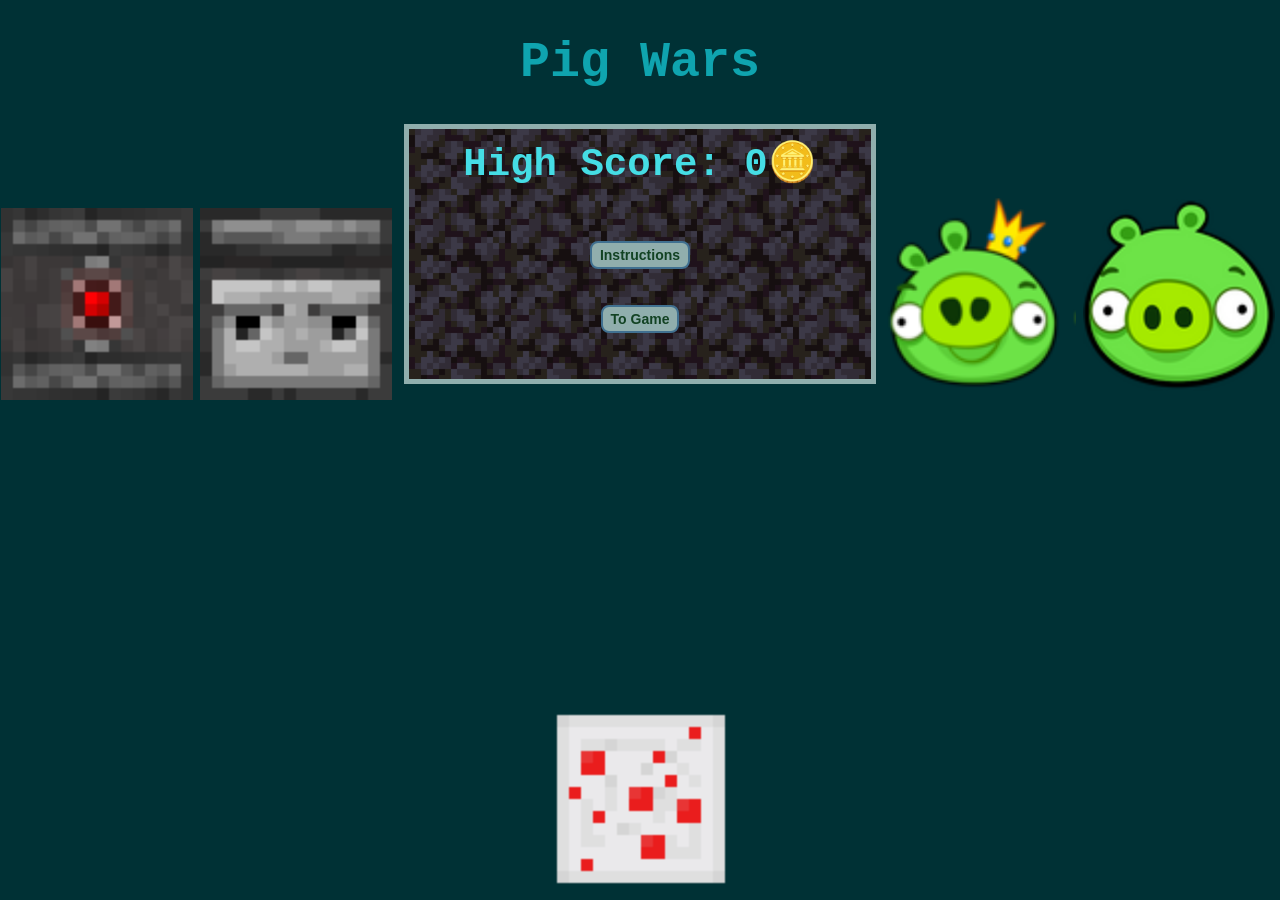
<file: index.html>
<!DOCTYPE html>
<html>
<head>
  <meta charset="utf-8">
  <meta name="viewport" content="width=device-width">
  <title>Main</title>
  <link href="style.css" rel="stylesheet" type="text/css" />

</head>

<body>
  <h1>Pig Wars</h1>
  <div id="invisBox">
  <span id="highscore">High Score: 0🪙</span>
  <br>
   <br>
   <br>
  <button onclick="window.location.href = 'instruction.html';">Instructions</button>
  <br>
  <br>
  <button onclick="window.location.href='main.html';">To Game</button>
  <br>
  <br>
  </div>
  <div id="leftimage">
    <img id="image" src="images/demon.png">
    <img id="image" src="images/observer.png">
  </div>
  <div id="middleimage">
    <img id="image" src="images/cake.png">
  </div>
  <div id="rightimage">
    <img id="image" src="images/pigKing.png">
    <img id="image" src="images/rsz_avgpig.png">
  </div>
  
  <br>
  <br>
</body>
<script src="index.js"></script>

</html>
</file>
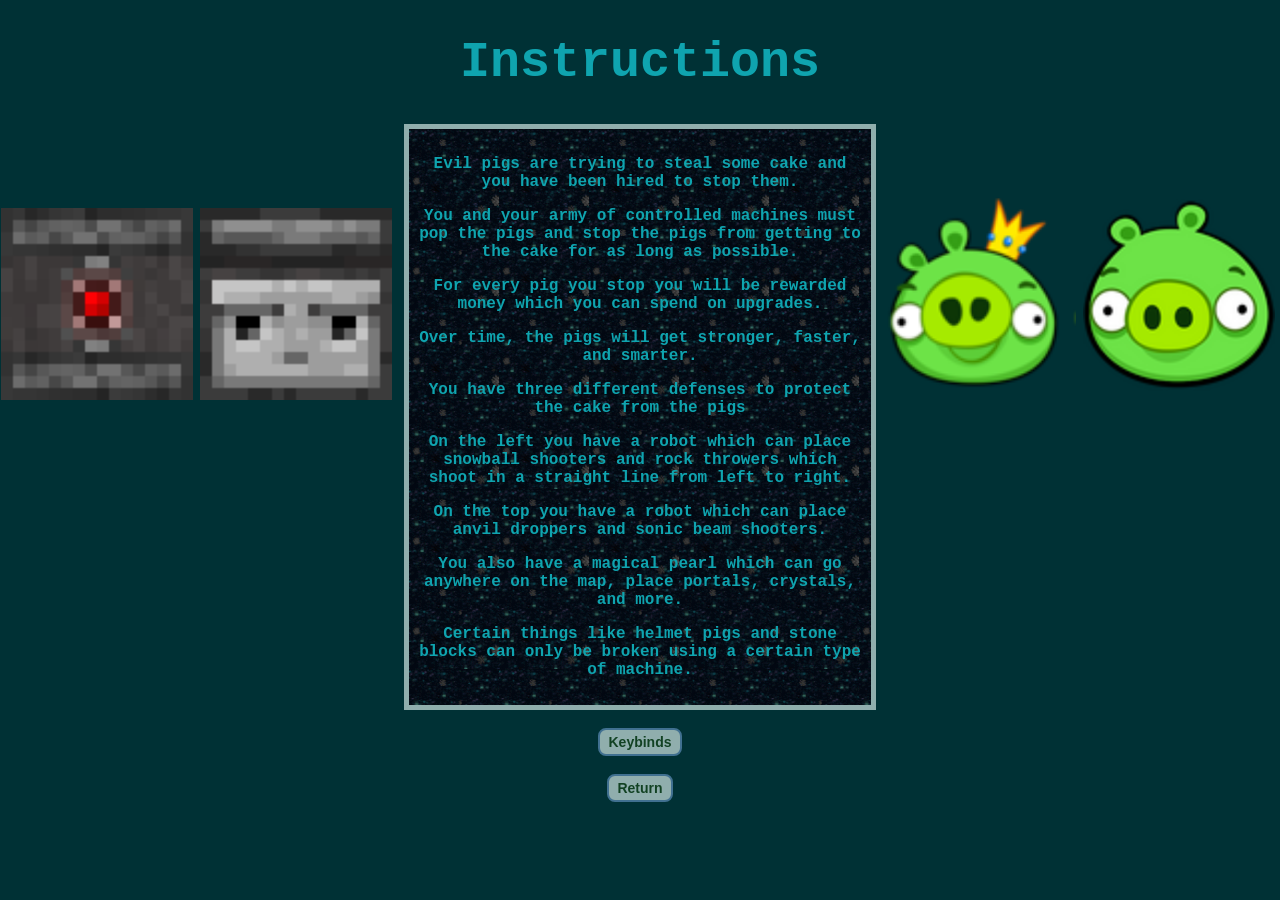
<file: instruction.html>
<!DOCTYPE html>
<html>

<head>
  <meta charset="utf-8">
  <meta name="viewport" content="width=device-width">
  <link href="style.css" rel="stylesheet" type="text/css" />
  <title>Instructions</title>
</head>
<body>
  <h1>Instructions</h1>
  <div id = box>
  <p> 
      Evil pigs are trying to steal some cake and you have been hired to stop them.
  </p>
  <p>
    You and your army of controlled machines must pop the pigs and stop the pigs from getting to the cake for as long as possible.
  </p>
  <p>
    For every pig you stop you will be rewarded money which you can spend on upgrades.
  </p>
  <p>
    Over time, the pigs will get stronger, faster, and smarter.
  </p>
  <p>
    You have three different defenses to protect the cake from the pigs
  </p>
  <p>
    On the left you have a robot which can place snowball shooters and rock throwers which shoot in a straight line from left to right.
  </p>
  <p>
    On the top you have a robot which can place anvil droppers and sonic beam shooters.
  </p>
  <p>
    You also have a magical pearl which can go anywhere on the map, place portals, crystals, and more.
  </p>
  <p>
    Certain things like helmet pigs and stone blocks can only be broken using a certain type of machine.
  </p>
  </div>
  <br>
  <button onclick="window.location.href = 'keybinds.html';">Keybinds</button>
  <br>
  <div id="leftimage">
    <img id="image" src="images/demon.png">
    <img id="image" src="images/observer.png">
  </div>
  <div id="rightimage">
    <img id="image" src="images/pigKing.png">
    <img id="image" src="images/rsz_avgpig.png">
  </div>
  <button onclick="window.location.href = 'index.html';">Return</button>


</body>

</html>
</file>
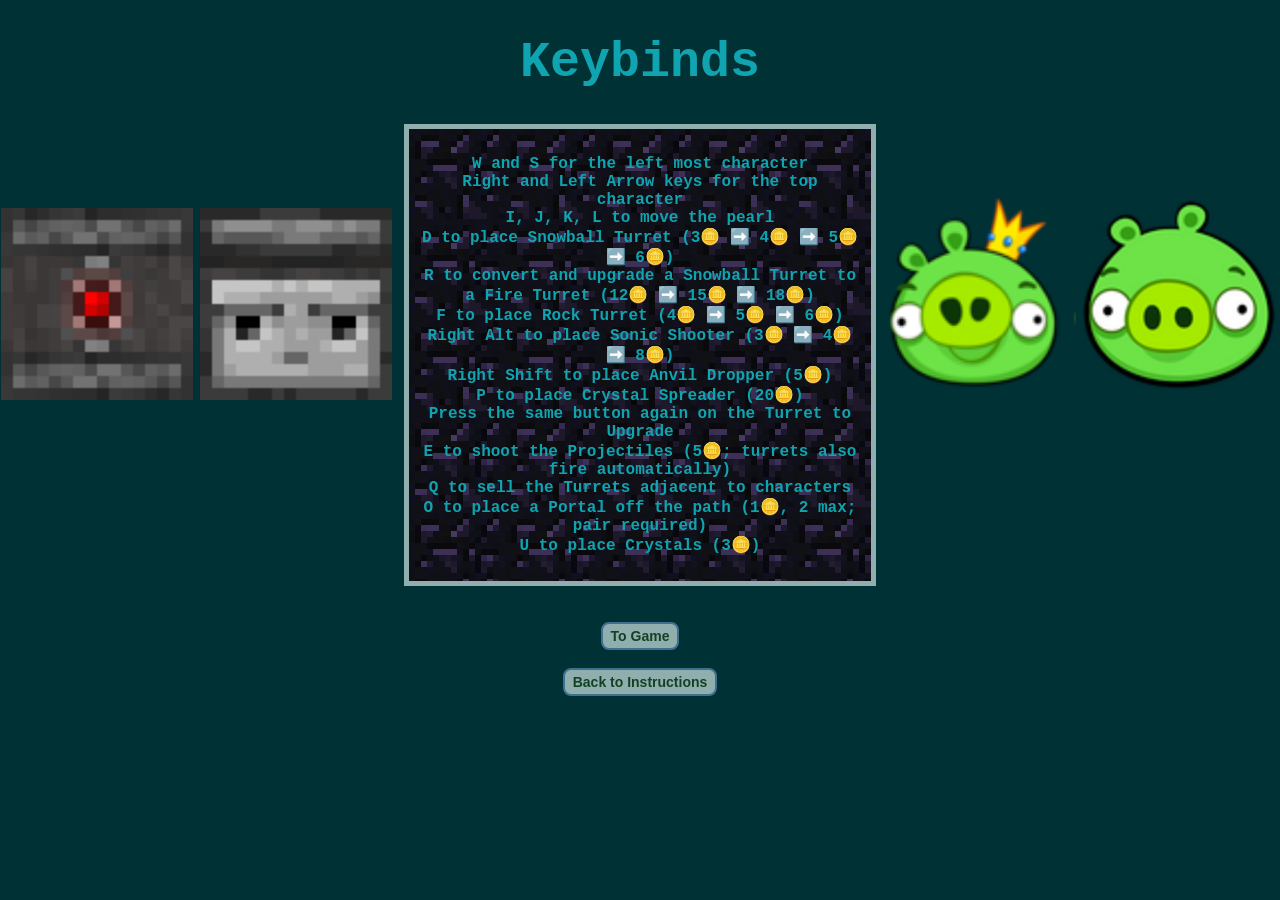
<file: keybinds.html>
<!DOCTYPE html>
<html>

<head>
  <meta charset="utf-8">
  <meta name="viewport" content="width=device-width">
  <link href="style.css" rel="stylesheet" type="text/css" />
  <title>Keybinds</title>
</head>
<body>
  <h1>Keybinds</h1>


  <div id="midBox">
  <p> W and S  for the left most character
    <br>Right and Left Arrow keys for the top character
    <br>
    I, J, K, L to move the pearl
    <br>
      D to place Snowball Turret (3🪙 ➡️ 4🪙 ➡️ 5🪙 ➡️ 6🪙)
    <br>
      R to convert and upgrade a Snowball Turret to a Fire Turret (12🪙 ➡️ 15🪙 ➡️ 18🪙)
    <br>
      F to place Rock Turret (4🪙 ➡️ 5🪙 ➡️ 6🪙)
    <br>
      Right Alt to place Sonic Shooter (3🪙 ➡️ 4🪙 ➡️ 8🪙)
    <br>
      Right Shift to place Anvil Dropper (5🪙)
    <br>
      P to place Crystal Spreader (20🪙)
    <br>
      Press the same button again on the Turret to Upgrade
    <br>
      E to shoot the Projectiles (5🪙; turrets also fire automatically)
    <br>
      Q to sell the Turrets adjacent to characters
    <br>
      O to place a Portal off the path (1🪙, 2 max; pair required)
     <br>
      U to place Crystals (3🪙)
  </p>
  </div>
  <br>
  <br>
  <div id="leftimage">
    <img id="image" src="images/demon.png">
    <img id="image" src="images/observer.png">
  </div>
  <div id="rightimage">
    <img id="image" src="images/pigKing.png">
    <img id="image" src="images/rsz_avgpig.png">
  </div>
    <button onclick="window.location.href='main.html';">To Game</button>
  <br>
  <button onclick="window.location.href = 'instruction.html';">Back to Instructions</button>
</body>

</html>
</file>
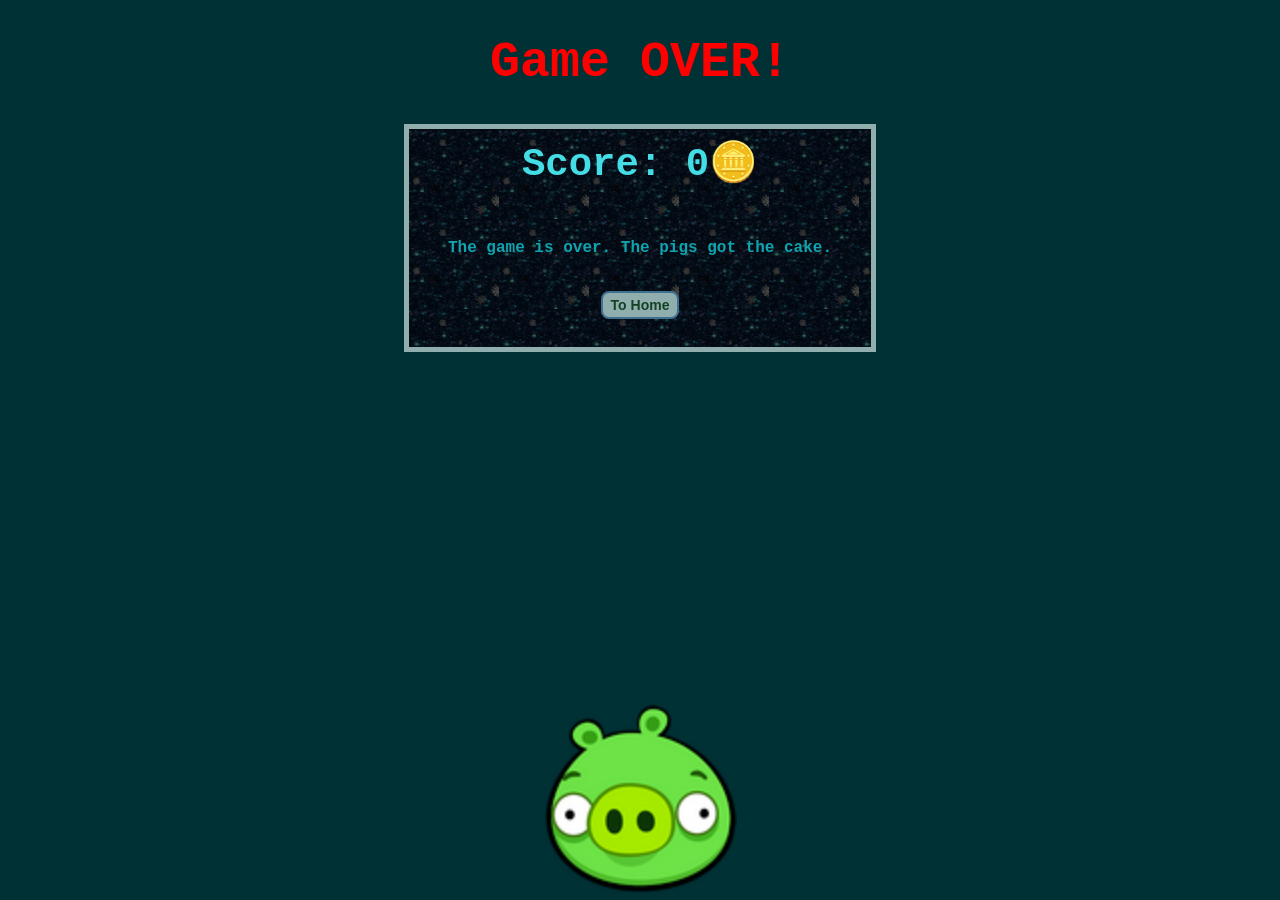
<file: lose.html>
<!DOCTYPE html>
<html>
<head>
  <meta charset="utf-8">
  <meta name="viewport" content="width=device-width">
  <title>Loss</title>
  <link href="style.css" rel="stylesheet" type="text/css" />

</head>

<body>
  <h1 id = "win">Game OVER!</h1>
  <div id="box">
    <span id="score1">Score: 0🪙</span>
    <br>
    <br>
    <p>
      The game is over. The pigs got the cake.
    </p>
    <br>
    <button onclick="window.location.href='index.html';">To Home</button>
    <br>
  </div>
  <br>
  <div id="middleimage">
    <img id="image" src="images/rsz_avgpig.png">
  </div>
  <br>
  <br>
</body>
<script src="score.js"></script>

</html>
</file>
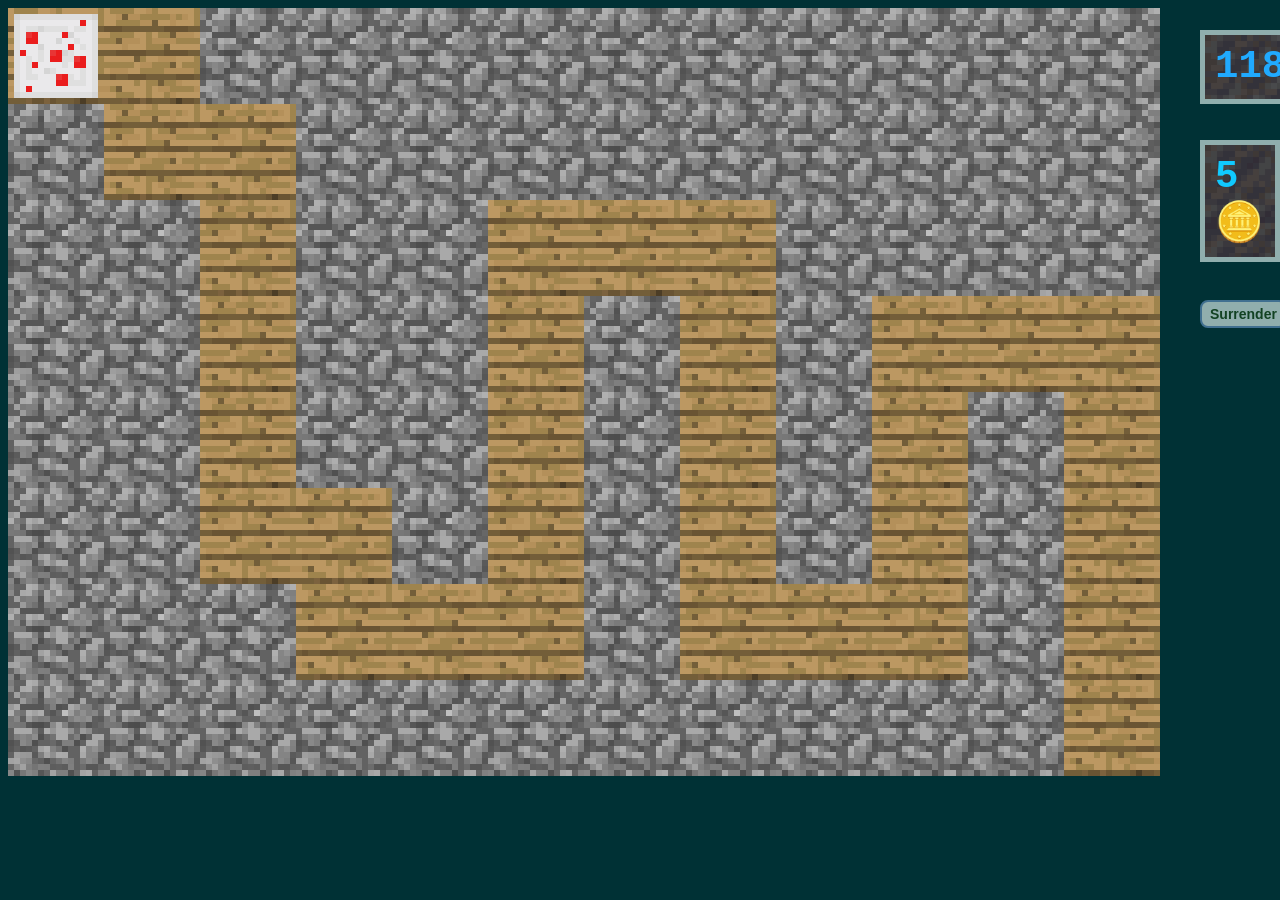
<file: main.html>
<!DOCTYPE html>
<html>

  <head>
    <meta charset="utf-8">
    <meta name="viewport" content="width=device-width">
    <title>Main</title>
    <link href="style.css" rel="stylesheet" type="text/css" />
  </head>
  
  <body>
    
    <div id = "main">
    <table>
      <tr>
      <td> </td>
      <td> </td>
      <td> </td>
      <td> </td>
      <td> </td>
      <td> </td>
      <td> </td>
      <td> </td>
      <td> </td>
      <td> </td>
      <td> </td>
      <td> </td>
      </tr>
      <tr>
      <td> </td>
      <td> </td>
      <td> </td>
      <td> </td>
      <td> </td>
      <td> </td>
      <td> </td>
      <td> </td>
      <td> </td>
      <td> </td>
      <td> </td>
      <td> </td>
      </tr>
      <tr>
      <td> </td>
      <td> </td>
      <td> </td>
      <td> </td>
      <td> </td>
      <td> </td>
      <td> </td>
      <td> </td>
      <td> </td>
      <td> </td>
      <td> </td>
      <td> </td>
      </tr>
      <tr>
      <td> </td>
      <td> </td>
      <td> </td>
      <td> </td>
      <td> </td>
      <td> </td>
      <td> </td>
      <td> </td>
      <td> </td>
      <td> </td>
      <td> </td>
      <td> </td>
      </tr>
      <tr>
      <td> </td>
      <td> </td>
      <td> </td>
      <td> </td>
      <td> </td>
      <td> </td>
      <td> </td>
      <td> </td>
      <td> </td>
      <td> </td>
      <td> </td>
      <td> </td>
      </tr>
      <tr>
      <td> </td>
      <td> </td>
      <td> </td>
      <td> </td>
      <td> </td>
      <td> </td>
      <td> </td>
      <td> </td>
      <td> </td>
      <td> </td>
      <td> </td>
      <td> </td>
      </tr>
      <tr>
      <td> </td>
      <td> </td>
      <td> </td>
      <td> </td>
      <td> </td>
      <td> </td>
      <td> </td>
      <td> </td>
      <td> </td>
      <td> </td>
      <td> </td>
      <td> </td>
      </tr>
      <tr>
      <td> </td>
      <td> </td>
      <td> </td>
      <td> </td>
      <td> </td>
      <td> </td>
      <td> </td>
      <td> </td>
      <td> </td>
      <td> </td>
      <td> </td>
      <td> </td>
      </tr>
    </table>
    </div>

    <div id = "second">
    <table>
      <tr>
      <td> </td>
      <td> </td>
      <td> </td>
      <td> </td>
      <td> </td>
      <td> </td>
      <td> </td>
      <td> </td>
      <td> </td>
      <td> </td>
      <td> </td>
      <td> </td>
      </tr>
      <tr>
      <td> </td>
      <td> </td>
      <td> </td>
      <td> </td>
      <td> </td>
      <td> </td>
      <td> </td>
      <td> </td>
      <td> </td>
      <td> </td>
      <td> </td>
      <td> </td>
      </tr>
      <tr>
      <td> </td>
      <td> </td>
      <td> </td>
      <td> </td>
      <td> </td>
      <td> </td>
      <td> </td>
      <td> </td>
      <td> </td>
      <td> </td>
      <td> </td>
      <td> </td>
      </tr>
      <tr>
      <td> </td>
      <td> </td>
      <td> </td>
      <td> </td>
      <td> </td>
      <td> </td>
      <td> </td>
      <td> </td>
      <td> </td>
      <td> </td>
      <td> </td>
      <td> </td>
      </tr>
      <tr>
      <td> </td>
      <td> </td>
      <td> </td>
      <td> </td>
      <td> </td>
      <td> </td>
      <td> </td>
      <td> </td>
      <td> </td>
      <td> </td>
      <td> </td>
      <td> </td>
      </tr>
      <tr>
      <td> </td>
      <td> </td>
      <td> </td>
      <td> </td>
      <td> </td>
      <td> </td>
      <td> </td>
      <td> </td>
      <td> </td>
      <td> </td>
      <td> </td>
      <td> </td>
      </tr>
      <tr>
      <td> </td>
      <td> </td>
      <td> </td>
      <td> </td>
      <td> </td>
      <td> </td>
      <td> </td>
      <td> </td>
      <td> </td>
      <td> </td>
      <td> </td>
      <td> </td>
      </tr>
      <tr>
      <td> </td>
      <td> </td>
      <td> </td>
      <td> </td>
      <td> </td>
      <td> </td>
      <td> </td>
      <td> </td>
      <td> </td>
      <td> </td>
      <td> </td>
      <td> </td>
      </tr>
    </table>
    </div>
    <div id = "third">
      <table>
        <tr>
        <td> </td>
        <td> </td>
        <td> </td>
        <td> </td>
        <td> </td>
        <td> </td>
        <td> </td>
        <td> </td>
        <td> </td>
        <td> </td>
        <td> </td>
        <td> </td>
        </tr>
        <tr>
        <td> </td>
        <td> </td>
        <td> </td>
        <td> </td>
        <td> </td>
        <td> </td>
        <td> </td>
        <td> </td>
        <td> </td>
        <td> </td>
        <td> </td>
        <td> </td>
        </tr>
        <tr>
        <td> </td>
        <td> </td>
        <td> </td>
        <td> </td>
        <td> </td>
        <td> </td>
        <td> </td>
        <td> </td>
        <td> </td>
        <td> </td>
        <td> </td>
        <td> </td>
        </tr>
        <tr>
        <td> </td>
        <td> </td>
        <td> </td>
        <td> </td>
        <td> </td>
        <td> </td>
        <td> </td>
        <td> </td>
        <td> </td>
        <td> </td>
        <td> </td>
        <td> </td>
        </tr>
        <tr>
        <td> </td>
        <td> </td>
        <td> </td>
        <td> </td>
        <td> </td>
        <td> </td>
        <td> </td>
        <td> </td>
        <td> </td>
        <td> </td>
        <td> </td>
        <td> </td>
        </tr>
        <tr>
        <td> </td>
        <td> </td>
        <td> </td>
        <td> </td>
        <td> </td>
        <td> </td>
        <td> </td>
        <td> </td>
        <td> </td>
        <td> </td>
        <td> </td>
        <td> </td>
        </tr>
        <tr>
        <td> </td>
        <td> </td>
        <td> </td>
        <td> </td>
        <td> </td>
        <td> </td>
        <td> </td>
        <td> </td>
        <td> </td>
        <td> </td>
        <td> </td>
        <td> </td>
        </tr>
        <tr>
        <td> </td>
        <td> </td>
        <td> </td>
        <td> </td>
        <td> </td>
        <td> </td>
        <td> </td>
        <td> </td>
        <td> </td>
        <td> </td>
        <td> </td>
        <td> </td>
        </tr>
      </table>
      </div>
    <br>
    <br>
    <br>
    
    <span id="seconds">120</span>
    <span id="score">5🪙</span>
    <button id="return" onClick="back()">Surrender</button>
    <br>
    <br>
    <br>
    <br>
  
  </body>
  <script src="script.js"></script>
</html>
</file>
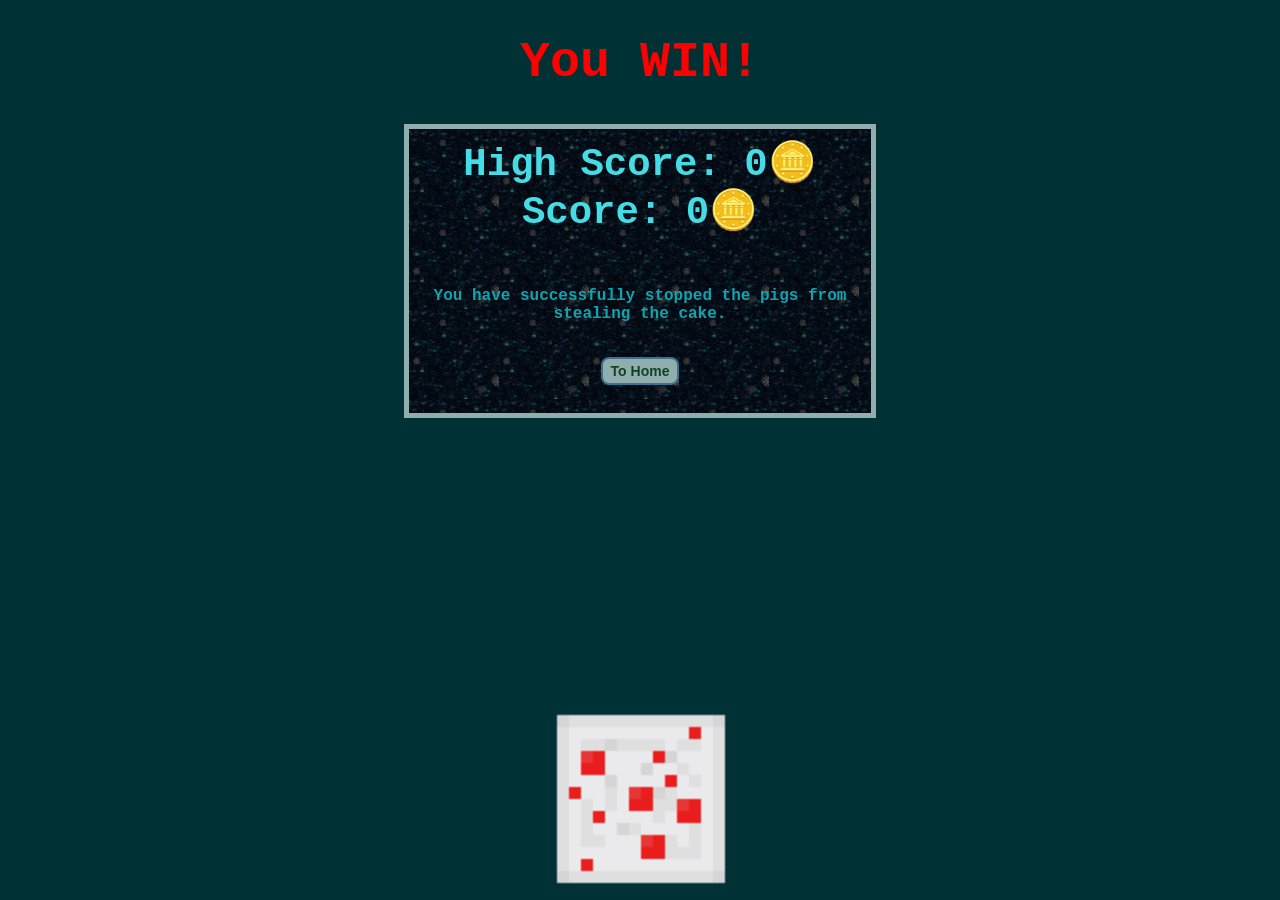
<file: win.html>
<!DOCTYPE html>
<html>
<head>
  <meta charset="utf-8">
  <meta name="viewport" content="width=device-width">
  <title>Win</title>
  <link href="style.css" rel="stylesheet" type="text/css" />

</head>

<body>
  <h1 id = "win">You WIN!</h1>
  <div id="box">
    <span id="highscore">High Score: 0🪙</span>
    <span id="score1">Score: 0🪙</span>
    <br>
    <br>
    <p>
      You have successfully stopped the pigs from stealing the cake.
    </p>
    <br>
    <button onclick="window.location.href='index.html';">To Home</button>
    <br>
  </div>
  <br>
  <div id="middleimage">
    <img id="image" src="images/cake.png">
  </div>
  <br>
  <br>
</body>
<script src="score.js"></script>
<script src="index.js"></script>

</html>
</file>
<file: style.css>
html {
  height: 100%;
  width: 100%;
  background-color: #003135;
  color: #0FA4AF;
  text-align: left;
}

table {
  position: absolute;
  border-collapse: collapse;
  cell-spacing:0;
  border: 0;
  border-spacing: 0;
  margin: 0;
  padding: 0;
}
button {
  display: block;
  margin: auto;
  background-color: #90AEAD;
  color: #124223;
  border: 2px solid #407090;
  padding: 4px 8px;
  font-size: 14px;
  font-family: Arial, Helvetica, sans-serif; 
  border-radius: 8px;
  font-weight: bold;
  cursor: pointer;/*https://www.w3schools.com/cssref/pr_class_cursor.php */
}
img{
  margin: auto;
}
button:hover { /* learnt from https://www.w3schools.com/css/tryit.asp?filename=trycss_buttons_hover */
  background-color: #024950;
  color: #AFDDE5;
}
h1{
  font-family: Courier New;
  font-size: 50px;
  text-align: center;
}
p{
  font-weight:bold;
  text-align: center;
  font-family: Courier New;
}
td, th {
  text-align: center;
  padding: 0;
  margin: 0;
  display: inline-flex;
  justify-content: center;
  align-items: center;
  min-height: 96px;
  min-width: 96px;
  max-height: 96px;
  max-width: 96px;
}
#seconds {
  font-family: Courier New;
  font-weight:bold;
  top: 30px;
  left:1200px;
  position: absolute;
  z-index: 1;
  color: #20AAFF;
  font-size: 39px;
  padding: 10px;
  border: 5px solid #90AEAD;
  background-image: url("images/mud.png");
}
#third{
  opacity: 0.5;
}
#score {
  font-family: Courier New;
  font-weight:bold;
  top: 140px;
  left:1200px;
  position: absolute;
  z-index: 1;
  color: #10CAFF;
  font-size: 39px;
  padding: 10px;
  border: 5px solid #90AEAD;
  background-image: url("images/mud.png");
}
#score1 {
  font-family: Courier New;
  font-weight:bold;
  z-index: 1;
  display: block;
  margin: auto;
  text-align: center;
  color: #45DDE5;
  font-size: 39px;
}
#highscore {
  font-family: Courier New;
  font-weight:bold;
  z-index: 1;
  display: block;
  margin: auto;
  text-align: center;
  color: #45DDE5;
  font-size: 39px;
}

#leftimage {
  width: 100%;
  top: 23%;
  left: 0%;
  position: absolute;
  z-index: -1;
}
#image{
  margin:0.1%;
  width: 15%;
}
#rightimage {
  width: 100%;
  top: 20%;
  left: 69%;
  position: absolute;
  z-index: -1;
}

#middleimage {
  width:100%;
  left: 42.5%;
  bottom: 0%;
  position: absolute;
  z-index: -1;
}
#box{
  border: 5px solid #90AEAD;
  margin: auto;
  width: 35%;
  padding: 10px;
  background-image: url("images/portal.gif");
}
#midBox{
  border: 5px solid #90AEAD;
  margin: auto;
  width: 35%;
  padding: 10px;
  background-image: url("images/obsidian.png");
}
#invisBox{
  margin: auto;
  width: 35%;
  height:30%;
  padding: 10px;
  border: 5px solid #90AEAD;
  background-image: url("images/blackstone.png");
}
#return{
  top: 300px;
  left:1200px;
  position: absolute;
  z-index: 1;
}
#win{
  color: red;
}
</file>
